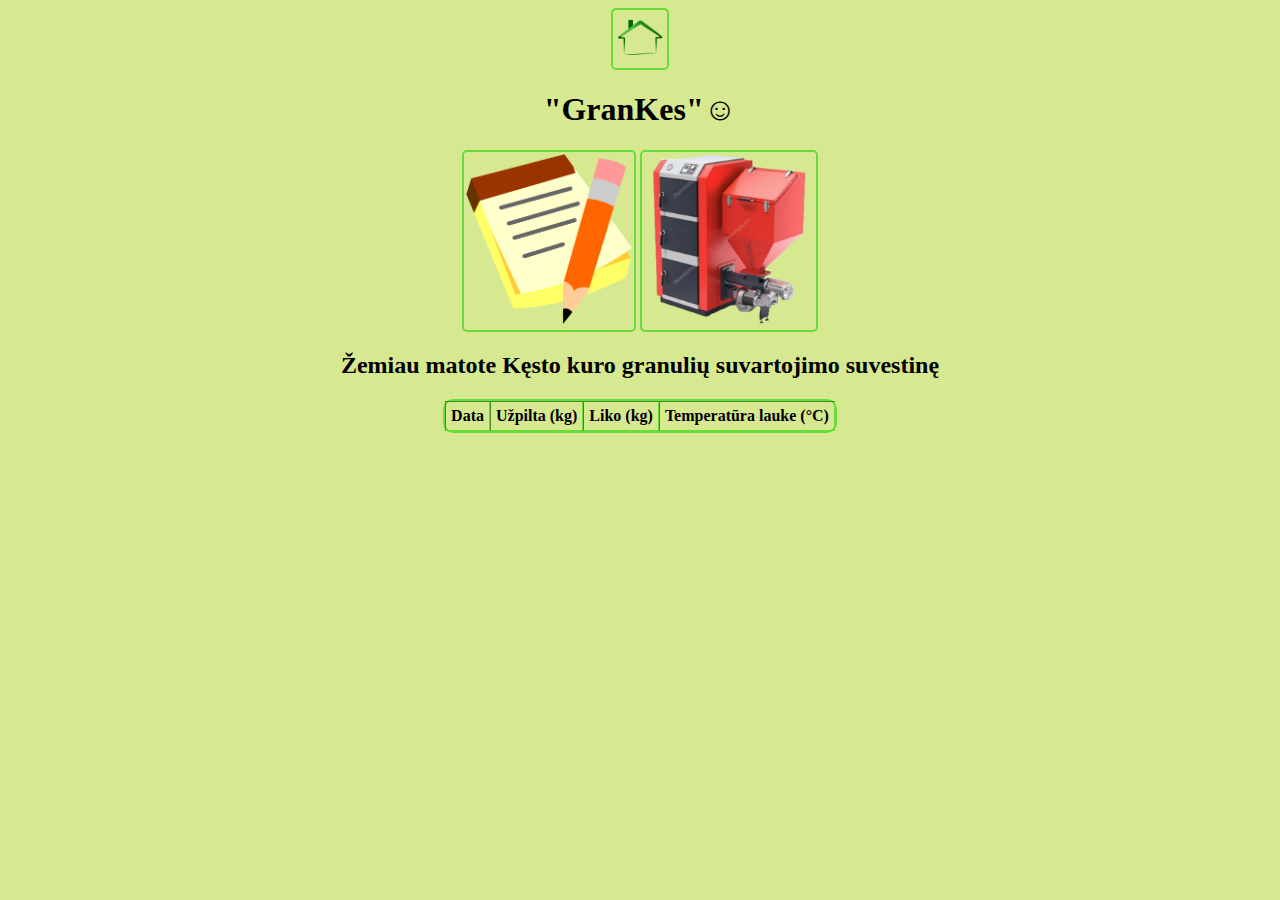
<file: index.html>
<!DOCTYPE html>
<html lang="lt">

<head>
    <meta charset="UTF-8">
    <meta name="viewport" content="width=device-width, initial-scale=1.0">
    <title>GranKes</title>
    <link rel="stylesheet" href="styles.css">
</head>

<body>
    <style>
        body {
            background-color: rgb(214, 233, 144);
        }
    </style>
    <a href="index.html">
        <img src="nams.png" alt="pagrindinis" style="width: 50px;height: 50px;">
    </a>
    <h1>"GranKes"&#9786;</h1>

    <a href="Pastabos.html">
        <img src="notes.png" alt="pastabos" style="max-width: 170px; max-height: 170px;">
    </a>

    <a href="Uzpilimas.html">
        <img src="Katils.png" alt="uzpilimas" style="max-width: 170px; max-height: 170px;">
    </a>

    <h2>Žemiau matote Kęsto kuro granulių suvartojimo suvestinę</h2>
    <table border="1" cellspacing="0" cellpadding="5">
        <thead>
            <tr>
                <th>Data</th>
                <th>Užpilta (kg)</th>
                <th>Liko (kg)</th>
                <th>Temperatūra lauke (°C)</th>
            </tr>
        </thead>
        <tbody id="lentele">
            <!-- irasu iterpims -->
        </tbody>
    </table>

    <script>
        // Pasiim duomenis is localStorage
        const irasai = JSON.parse(localStorage.getItem("irasai")) || [];
        const lentele = document.getElementById("lentele");

        // perein per kiekviena irasa ir prided  i lentele
        irasai.forEach(irasas => {
            const eilute = document.createElement("tr");

            // Sukur eilute
            eilute.innerHTML = `
                <td>${irasas.data}</td>
                <td>${irasas.uzpiltaKg}</td>
                <td>${irasas.likoKg}</td>
                <td>${irasas.temperatura}</td>
            `;

            // Prided eilute i lentele
            lentele.appendChild(eilute);
        });
    </script>
</body>

</html>
</file>
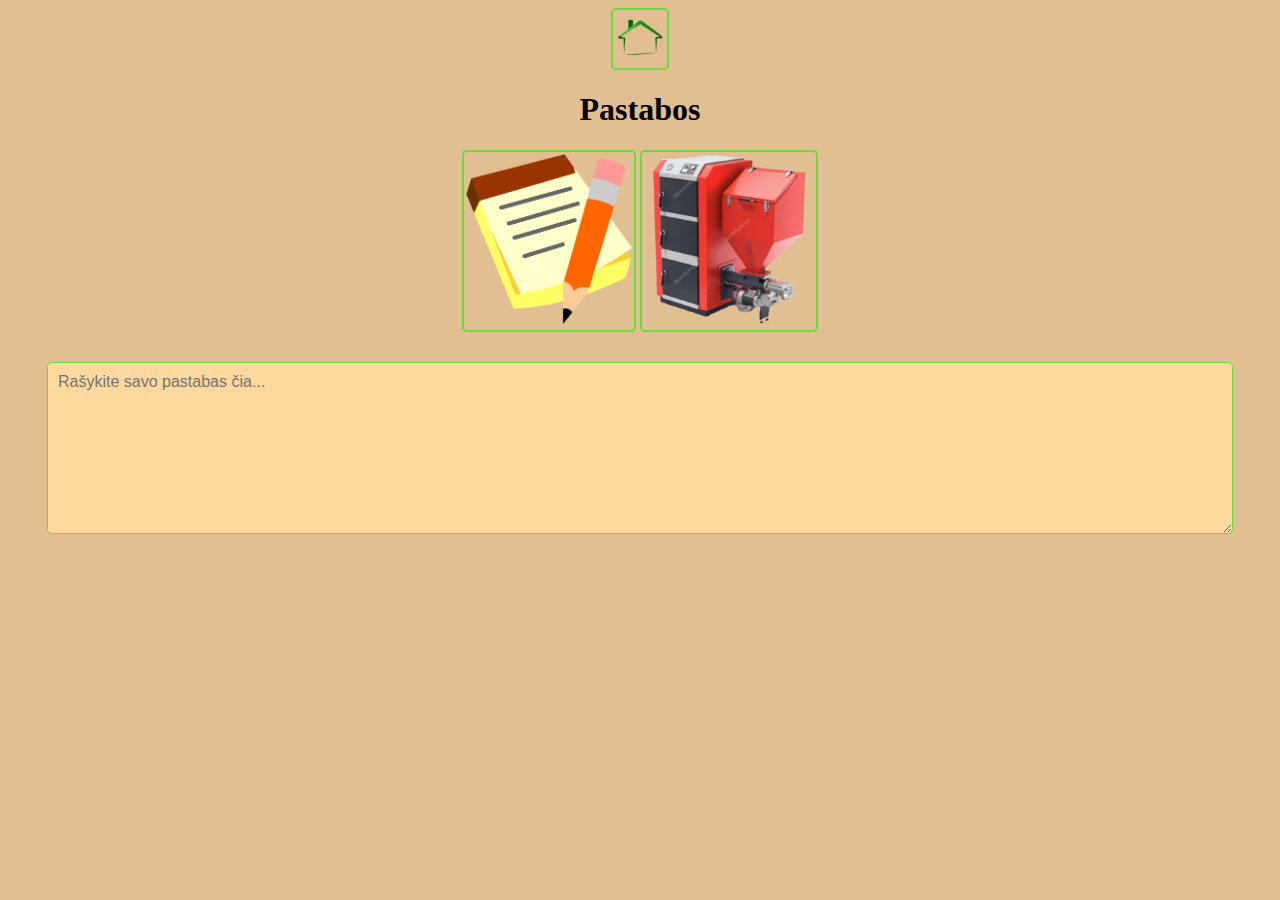
<file: Pastabos.html>
<!DOCTYPE html>
<html lang="lt">

<head>
    <meta charset="UTF-8">
    <meta name="viewport" content="width=device-width, initial-scale=1.0">
    <title>GranKes</title>
    <link rel="stylesheet" href="styles.css">
</head>

<body>
    <style>
        body {
            background-color: rgb(226, 190, 147);
            align-items: center;
        }

        textarea {
            margin: 30px;
            justify-items: center;
            width: 100%;
            height: 150px;
            padding: 10px;
            font-size: 16px;
            border: 1px solid #68dd39;
            border-radius: 5px;
        }
    </style>
    <a href="index.html">
        <img src="nams.png" alt="pagrindinis" style="width: 50px;height: 50px;">
    </a>
    <h1>Pastabos</h1>
    
        <a href="Pastabos.html">
            <img src="notes.png" alt="pastabos" style="max-width: 170px; max-height: 170px;">
        </a>
        <a href="Uzpilimas.html">
            <img src="Katils.png" alt="uzpilimas" style="max-width: 170px; max-height: 170px;">
        </a>

    <form></form>

    <textarea id="pastabos" name="pastabos" placeholder="Rašykite savo pastabas čia..."></textarea>
    </form>

    <script>
        // Ikel pastabas is localStorage
        document.getElementById("pastabos").value = localStorage.getItem("pastabos") || "";

        // irasa pastabas i localStorage
        document.getElementById("pastabos").addEventListener("input", function () {
            localStorage.setItem("pastabos", this.value);
        });
    </script>
</body>

</html>
</file>
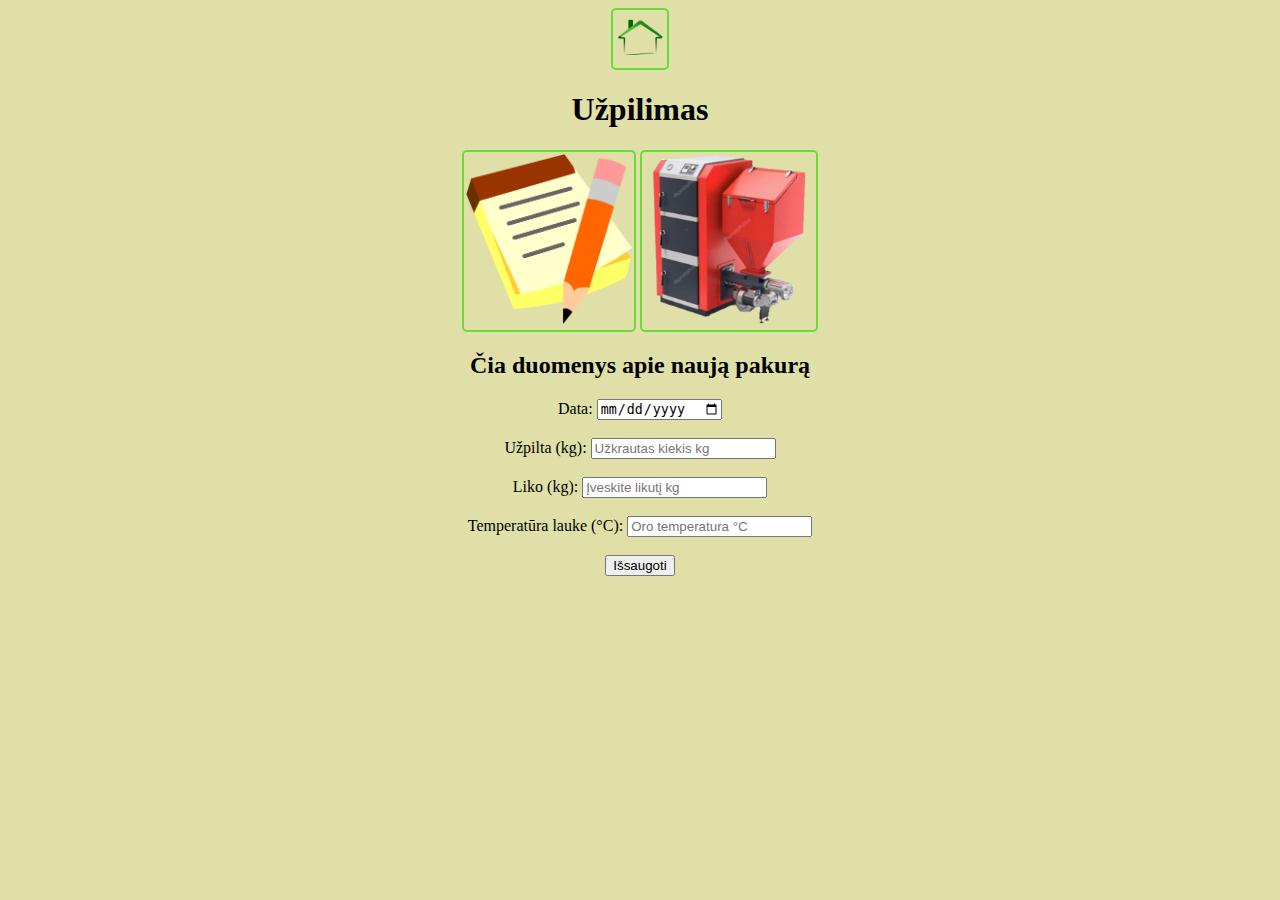
<file: Uzpilimas.html>
<!DOCTYPE html>
<html lang="lt">

<head>
    <meta charset="UTF-8">
    <meta name="viewport" content="width=device-width, initial-scale=1.0">
    <title>GranKes</title>
    <link rel="stylesheet" href="styles.css">
</head>

<body>
    <style>
        body {
            background-color: rgb(223, 223, 167);
        }
    </style>
    <a href="index.html">
        <img src="nams.png" alt="pagrindinis" style="width: 50px;height: 50px;">
    </a>
    <h1>Užpilimas</h1>
   
        <a href="Pastabos.html">
            <img src="notes.png" alt="pastabos" style="max-width: 170px; max-height: 170px;">
        </a>
        <a href="Uzpilimas.html">
            <img src="Katils.png" alt="uzpilimas" style="max-width: 170px; max-height: 170px;">
        </a>
    
    <h2>Čia duomenys apie naują pakurą</h2>
    <form id="forma" onsubmit="issaugotiDuomenis(); return false;">
        <label for="data">Data:</label>
        <input type="date" id="data" required><br><br>

        <label for="uzpiltaKg">Užpilta (kg):</label>
        <input type="number" id="uzpiltaKg" placeholder="Užkrautas kiekis kg" required><br><br>

        <label for="likoKg">Liko (kg):</label>
        <input type="number" id="likoKg" placeholder="Įveskite likutį kg" required><br><br>

        <label for="temperatura">Temperatūra lauke (°C):</label>
        <input type="number" id="temperatura" placeholder="Oro temperatura °C" required><br><br>

        <button type="submit">Išsaugoti</button>
    </form>

    <script>
        function issaugotiDuomenis() {
            // Paim ivestus duomenis
            const data = document.getElementById("data").value;
            const uzpiltaKg = document.getElementById("uzpiltaKg").value;
            const likoKg = document.getElementById("likoKg").value;
            const temperatura = document.getElementById("temperatura").value;

            // Sukur objekta duomenim
            const irasas = { data, uzpiltaKg, likoKg, temperatura };

            // Pasiim jau esamus irasus is localStorage
            let irasai = JSON.parse(localStorage.getItem("irasai")) || [];

            // Prided nauja irasa
            irasai.push(irasas);

            // Issauga atnaujintus duomenis i localStorage
            localStorage.setItem("irasai", JSON.stringify(irasai));

            // nuved i index.html
            window.location.href = "index.html";
        }
    </script>
</body>

</html>
</file>
<file: styles.css>
h1,
h2,
body {
    text-align: center;
}

/* Lenteles nustatymai */
table {
    margin: 0 auto;
    border: 2px solid #68dd39;
    /* Remelis aplink nuoroda */
    border-radius: 10px;
    /* Uzapvalinti kampai nors nelabai matos man, bet palieku */
}
/* pastabu lauks */
textarea {
    border-collapse: collapse;
    width: 100%;
    max-width: calc(100% - 100px);
    /* Max plotis su per pus px is apieju pusiu */
    text-align: left;
    margin: 0 50px;
    background-color: rgb(255, 216, 157);
    font-family: Arial, Helvetica, sans-serif;
}

/* Paturbin <a> tagus */
a {
    display: inline-block;
    padding: 2px 2px;
    border: 2px solid #68dd39;
    /* remelis aplink <a> */
    border-radius: 5px;
    /* uzapvalinu */
    transition: transform 0.3s ease;
    /*  perejims */
}

a:hover {
    transform: scale(1.1);
    /* Padidėj, kai uzvedu pele */
}
</file>
